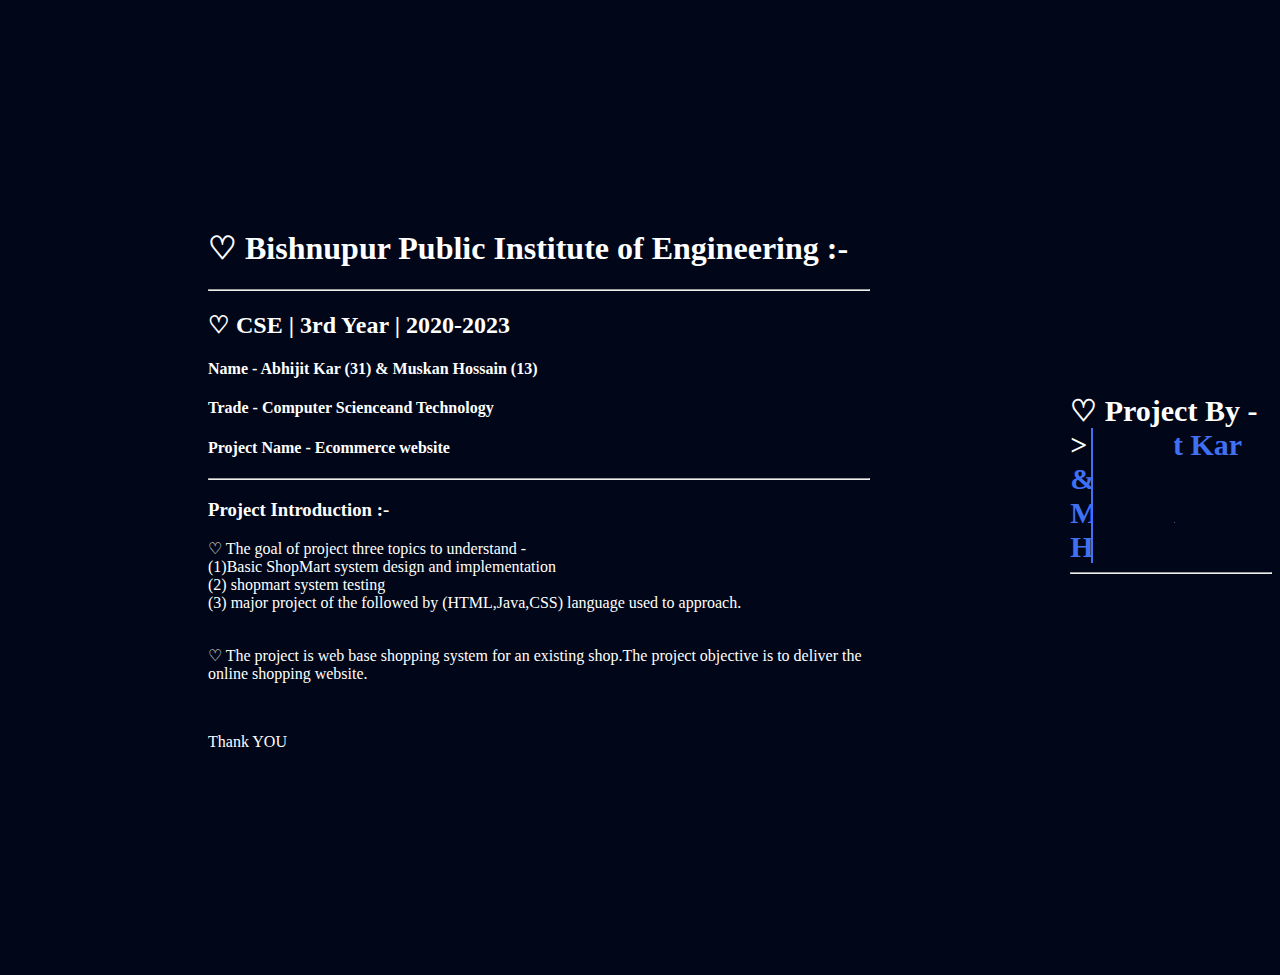
<file: projectdetails.html>
<!DOCTYPE html>
<html lang="en">

<head>
    <meta charset="UTF-8">
    <meta http-equiv="X-UA-Compatible" content="IE=edge">
    <meta name="viewport" content="width=device-width, initial-scale=1.0">
    <link rel="stylesheet" href="/project.css">
</head>

<body>
    <div class="Heading">
        <h1>♡ Bishnupur Public Institute of Engineering :-</h1>
        <hr>
        <h2>♡ CSE | 3rd Year | 2020-2023</h2>
        <h4>Name - Abhijit Kar (31) & Muskan Hossain (13)</h4>
        <h4>Trade - Computer Scienceand Technology</h4>
        <h4>Project Name - Ecommerce website</h4>
        <hr>
        <h3>Project Introduction :-</h3>
        <p>♡ The goal of project three topics to understand - <br>
            (1)Basic ShopMart system design and implementation <br>
            (2) shopmart system testing <br>
            (3) major project of the followed by (HTML,Java,CSS) language used to approach. <br>
            <br>
        </p>
        <p>♡ The project is web base shopping system for an existing shop.The project objective is to deliver the online
            shopping website.</p>
            <br>
           <p>Thank YOU</p>

    </div>
    <div class="container">
        <span class="text first-text">♡ Project By - ></span>
        <span class="text sec-text"> Abhijit Kar <br> & <br> Muskan Hossain</span>
        <hr>
    </div>

    <script>
        const text = document.querySelector(".sec-text");

        const textLoad = () => {
            setTimeout(() => {
                text.textContent = "Abhijit Kar";
            }, 8000);
            setTimeout(() => {
                text.textContent = " 3rd Year CSE ";
            }, 8000);
        }

        textLoad();
        setInterval(textLoad, 12000);
    </script>
</body>

</html>
</file>
<file: project.css>
body {
    min-height: 100vh;
    display: flex;
    align-items: center;
    justify-content: center;
    background: #010718;
    overflow: hidden;
}
.Heading { 
    color: white;
    margin:200px;

}

.container {
    width: 249px;
    overflow: hidden;
}

.container .text {
    position: relative;
    color: #4070F4;
    font-size: 30px;
    font-weight: 600;
}

.container .text.first-text {
    color: #FFF;
}

.text.sec-text:before {
    content: "";
    position: absolute;
    top: 0;
    left: 0;
    height: 100%;
    width: 100%;
    background-color: #010718;
    border-left: 2px solid #4070F4;
    animation: animate 4s steps(12) infinite;
}

@keyframes animate {

    40%,
    60% {
        left: calc(100% + 4px);
    }

    100% {
        left: 20%;
    }
}
</file>
